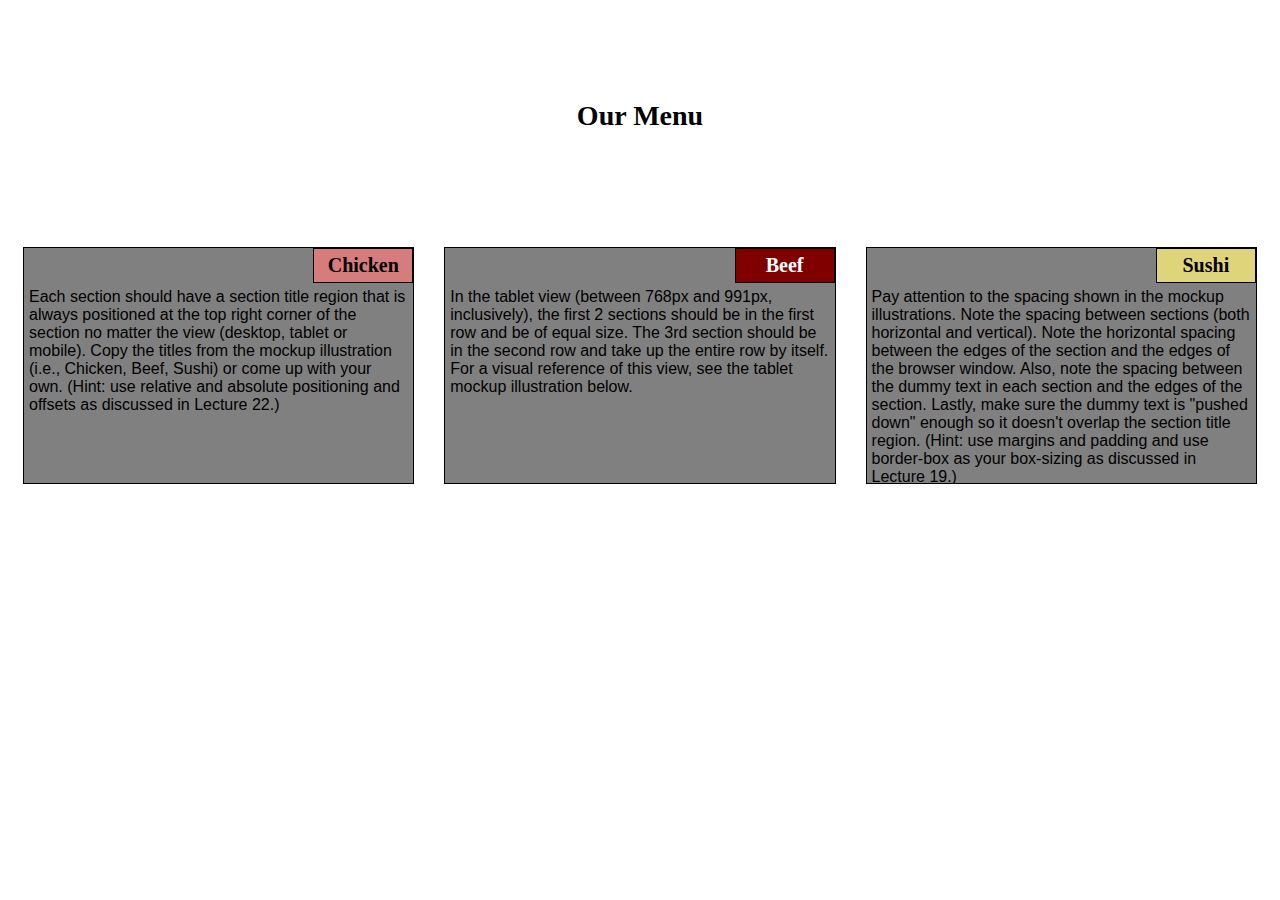
<file: mod2_solution/index.html>
<!DOCTYPE html>
<html>

<head>
    <meta charset="utf-8">
    <title>module2-solution</title>
    <link rel="stylesheet" href="mod2_sultion.css">
</head>
<body>
    <h1>Our Menu</h1>
    <section class="column-lg-4 colmn-md-6 colmn-sm-12">
        <div>
            <p class="sub1">Chicken</p>
            <p class="content">
                Each section should have a section title region that is always positioned at the top right corner of the
                section no matter the view (desktop, tablet or mobile). Copy the titles from the mockup illustration
                (i.e., Chicken, Beef, Sushi) or come up with your own. (Hint: use relative and absolute positioning and
                offsets as discussed in Lecture 22.)
            </p>
        </div>
    </section>
    <section class="column-lg-4 colmn-md-6 colmn-sm-12">
        <div>
            <p class="sub2">Beef</p>
            <p class="content">In the tablet view (between 768px and 991px, inclusively), the first 2 sections should be
                in the first row and be of equal size. The 3rd section should be in the second row and take up the
                entire row by itself. For a visual reference of this view, see the tablet mockup illustration below.</p>
        </div>
    </section>
    <section class="column-lg-4 colmn-md-12 colmn-sm-12">
        <div>
            <p class="sub3">Sushi</p>
            <p class="content">Pay attention to the spacing shown in the mockup illustrations. Note the spacing between
                sections (both horizontal and vertical). Note the horizontal spacing between the edges of the section
                and the edges of the browser window. Also, note the spacing between the dummy text in each section and
                the edges of the section. Lastly, make sure the dummy text is "pushed down" enough so it doesn't overlap
                the section title region. (Hint: use margins and padding and use border-box as your box-sizing as
                discussed in Lecture 19.)</p>
        </div>
</body>

</html>
</file>
<file: mod2_solution/mod2_sultion.css>
* {
        box-sizing: border-box;
    }

    body {
        background-color: white;
    }

    h1 {
        margin: 100px;
        text-align: center;
        font-family:fantasy;
        font-weight: bold;
        font-size: 175%;
    }

    section {
        position: relative;
        padding: 15px;
        width: 100%;
    }

    p {
        position: relative;
        clear: right;
    }

    div {
        position: relative;
        background-color: gray;
        border: 1px solid black;
        width: 100%;
        margin-left: auto;
        margin-right: auto;
        margin-bottom: auto;
    }

    .sub1 {
        float: right;
        width: 100px;
        padding: 5px;
        margin: 0px;
        border: 1px solid black;
        text-align: center;
        font-size: 125%;
        font-weight: bold;
        background-color: rgb(214, 124, 124);

    }

    .sub2 {
        float: right;
        color: white;
        width: 100px;
        padding: 5px;
        margin: 0px;
        border: 1px solid black;
        text-align: center;
        font-size: 125%;
        font-weight: bold;
        background-color: maroon;

    }

    .sub3 {
        color: black;
        float: right;
        width: 100px;
        padding: 5px;
        margin: 0px;
        border: 1px solid black;
        text-align: center;
        font-size: 125%;
        font-weight: bold;
        background-color: rgb(223, 212, 121);

    }

    .content {
        padding: 5px;
        border: none;
        background-color: gray;
        font-family: Helvetica;
        color: black;
        margin: 0px;
        height: 200px;
        overflow: auto;
    }

    .row {
        width: 90%;
    }

    /*desktop version*/
    @media (min-width: 992px) {
        .column-lg-4 {
            float: left;
            width: 33.33%;
        }
    }

    /*tablet version*/
    @media (min-width: 768px) and (max-width: 991px) {
        .colmn-md-6 {
            float: left;
            width: 50%;
            margin-left: auto;
            margin-right: auto;
        }

        .colmn-md-12 {
            float: left;
            width: 100%;
            margin-left: auto;
            margin-right: auto;
        }
    }

    /*mobile version*/
    @media (max-width: 767px) {
        .colmn-sm-12 {
            float: left;
            width: 100%;
        }
    }
/*desktop version*/
@media (min-width: 992px) {
  .column-lg-4 {
    float: left;
    width: 33.33%;
  }
}
/*tablet version*/
@media (min-width: 768px) and (max-width: 991px) {
  .colmn-md-6 {
    float: left;
    width: 50%;
    margin-left: auto;
    margin-right: auto;
  }
  .colmn-md-12 {
    float: left;
    width: 100%;
    margin-left: auto;
    margin-right: auto;
  }
}
/*mobile version*/
@media (max-width: 767px) {
  .colmn-sm-12 {
    float: left;
    width: 100%;
  }
}
</file>
